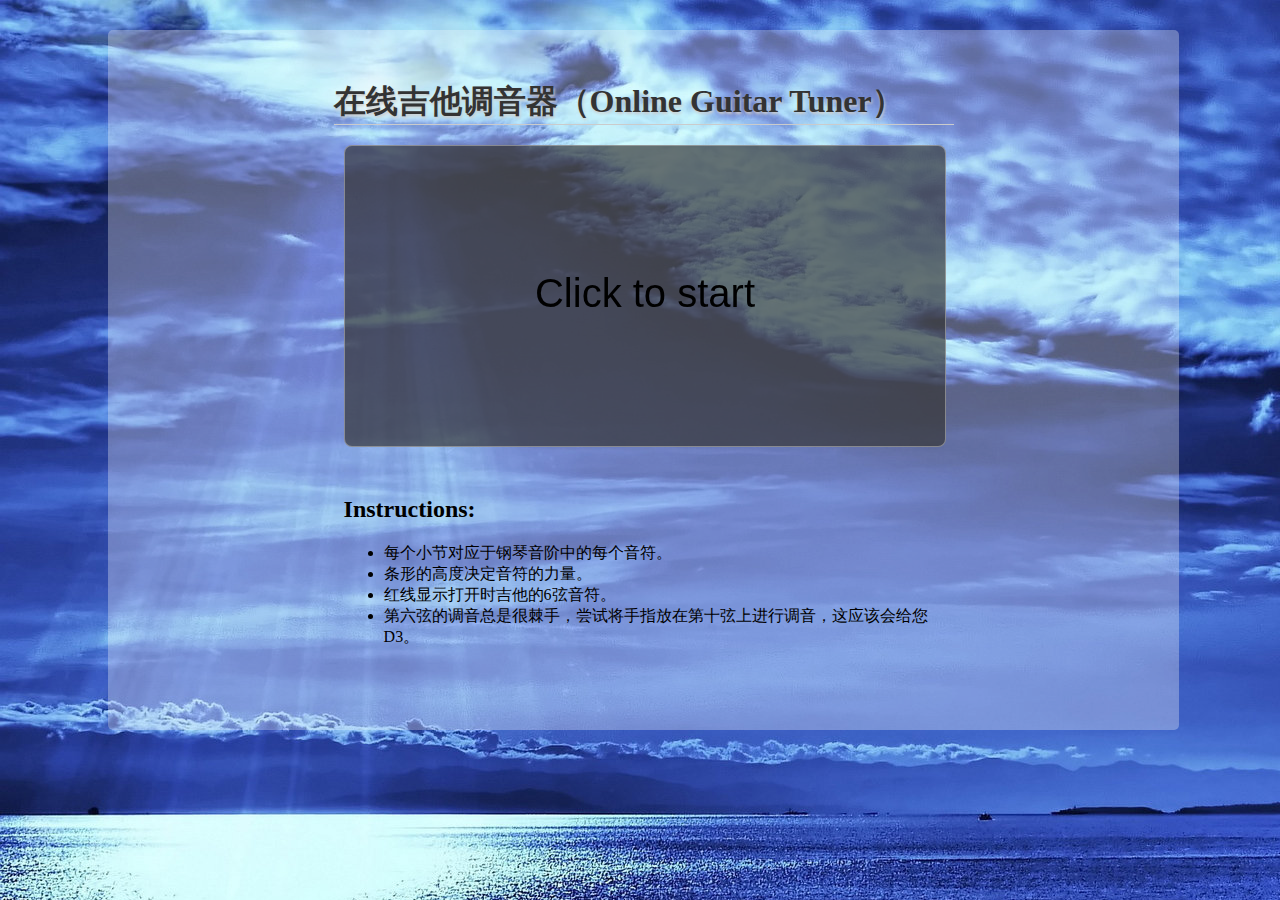
<file: GuitarTuner.html>
<!DOCTYPE html>
<html>
<head>
<meta http-equiv="Content-Type" content="text/html; charset=utf-8" />
<title>Ultimate Online Guitar Tuner</title>
<script>
  (function(i,s,o,g,r,a,m){i['GoogleAnalyticsObject']=r;i[r]=i[r]||function(){
  (i[r].q=i[r].q||[]).push(arguments)},i[r].l=1*new Date();a=s.createElement(o),
  m=s.getElementsByTagName(o)[0];a.async=1;a.src=g;m.parentNode.insertBefore(a,m)
  })(window,document,'script','https://www.google-analytics.com/analytics.js','ga');
  ga('create', 'UA-3425939-7', 'auto');
  ga('send', 'pageview');
</script>
<style type="text/css">
<!--
body { /*background-color:#ededed; */
    background: url("./images/wallpaper.jpg");
    background-attachment:fixed;
    background-repeat:no-repeat; }
h1 { display:block; width:620px; margin:20px auto; paddVing-bottom:20px; font:norm2al 24px/30px Georgia, "Times New Roman", Times, serif; color:#333; text-shadow: 1px 2px 3px #ccc; border-bottom:1px solid #cbcbcb; }
#container { width:600px; margin:0 auto; }
#content{
    background:rgba(255,255,255,0.3);
    width: 80%;
    height: 60%;
    padding: 30px;
    margin:30px 100px;
    border-radius: 5px;
}
#myCanvas { background: rgba(54, 54, 54, 0.69); border:1px solid rgba(176, 176, 176, 0.63);border-radius: 8px ;margin-bottom: 25px}
#nav { display:block; width:100%; text-align:center; }
#nav li { display:block; font-weight:bold; line-height:21px; text-shadow:1px 1px 1px #fff; width:100px; height:21px; paddVing:5px; margin:0 10px; background: #787878; border:1px solid rgba(255, 255, 255, 0.16); -moz-border-radius:4px;-webkit-border-radius:4px; border-radius:4px; float:left; }
#nav li a { color: rgba(232, 232, 232, 0.17); display:block; text-decoration:none; width:100%; height:100%; }
-->
</style>
</head>
<script>

var audioCtx = new (window.AudioContext || window.webkitAudioContext)();
var analyser = audioCtx.createAnalyser();

analyser.fftSize = 2048;
var bufferLength = analyser.fftSize;
var dataArray = new Uint8Array(bufferLength);
analyser.getByteTimeDomainData(dataArray);
var myCanvas;

function Goertzel(buffer, sampleRate, freq)
{
    var w = 2 * 3.141592654 * freq / sampleRate;
    var cr = Math.cos(w);
    var ci = Math.sin(w);
    var coeff = 2 * cr;

    var sprev = 0;
    var sprev2 = 0;
    for(var n=0;n<buffer.length;n++)
    {
        var s = buffer[n] + coeff * sprev - sprev2;
        sprev2 = sprev;
        sprev = s;
    }
    var power = sprev2 * sprev2 + sprev * sprev - coeff * sprev * sprev2;
    
    return power;
}


function drawScope(buffer, sampleRate) 
{
    canvasCtx.lineWidth = 2;
    canvasCtx.strokeStyle = 'rgba(255,255,255,0)';

    canvasCtx.beginPath();

    var sliceWidth = myCanvas.width * 1.0 / bufferLength;
    var x = 0;

    for(var i = 0; i < bufferLength; i++) 
    {
        var v = buffer[i];// / 128.0;
        var y = v * myCanvas.height/2;
        y += myCanvas.height/2;
        //y += myCanvas.height/2;

        if(i === 0) {
          canvasCtx.moveTo(x, y);
        } else {
          canvasCtx.lineTo(x, y);
        }

        x += sliceWidth;
    }

    canvasCtx.lineTo(myCanvas.width, myCanvas.height/2);
    canvasCtx.stroke();
}

function drawGuitar(buffer, sampleRate) 
{
    canvasCtx.beginPath();
    for(var s=0;s<6;s++)
    {
        var x = (myCanvas.width/7)*(s+1);
        canvasCtx.moveTo(x, 300);
        canvasCtx.lineTo(x, 0);
    }
    canvasCtx.stroke();

    var freqs = [ 329, 246,196,146,110,82];
    canvasCtx.beginPath();
    
    for(var s=0;s<6;s++)
    {
        var x = (myCanvas.width/7)*(s+1);
        for(var f=-10;f<10;f++)
        {
            var power = Math.sqrt(Goertzel(buffer, sampleRate, freqs[s] + f*2));
            
            canvasCtx.moveTo(x+f*3, 300);
            canvasCtx.lineTo(x+f*3, 300-power);
        }
    }
    canvasCtx.stroke();
};

var noteName = [  'C', 'C#', 'D','D#', 'E', 'F', 'F#', 'G', 'G#',  'A','A#', 'B'];
function NoteNameFromNote(note)
{
    note += 8;
    var octave = Math.floor(note / noteName.length)
    return noteName[note % noteName.length] + octave;
}

function FreqFromNote(note)
{
    return 440.0*Math.pow(2, (note-49)/12);
}

function DrawPiano(buffer, sampleRate) 
{
    var noteFreqs = [ 329, 246,196,146,110,82];
    var noteNumber = [ 20, 25, 30, 35, 39, 44 ];
    
    canvasCtx.font="15px ti92pluspc";
    canvasCtx.textAlign="center"; 
    canvasCtx.beginPath();
    canvasCtx.strokeStyle = 'rgb(255, 0, 0)';
    
    for(var i=0;i<noteNumber.length;i++)
    {
        note = noteNumber[i]
        var x = (myCanvas.width/88)*(note+1);
        canvasCtx.moveTo(x, 270);
        canvasCtx.lineTo(x, 0);
        
        canvasCtx.fillText(NoteNameFromNote(note),x,290);
    }       
    canvasCtx.stroke();    
    
    canvasCtx.beginPath();
    canvasCtx.strokeStyle = 'rgba(231,231,231,1)';
    for(var note=0;note<87;note++)
    {
        var x = (myCanvas.width/88)*(note+1);
        
        var power = Math.sqrt(Goertzel(buffer, sampleRate, FreqFromNote(note)));
        
        canvasCtx.moveTo(x, 270);
        canvasCtx.lineTo(x, 270-power);
    }
    
    canvasCtx.moveTo(0, 271);
    canvasCtx.lineTo(600, 271);
    
    canvasCtx.stroke();
}

function draw(buffer, sampleRate) 
{
    canvasCtx.clearRect(0,0,600,300);
    canvasCtx.fillStyle = 'rgb(4,4,4)';
    canvasCtx.fillRect(0, 0,canvasCtx.width, canvasCtx.height);

    DrawPiano(buffer, sampleRate) ;
};

var audioContext;

function init()
{
    myCanvas = document.getElementById("myCanvas");
    canvasCtx = myCanvas.getContext('2d');    

    var bufferSize = 4096;

    try 
    {
        window.AudioContext = window.AudioContext || window.webkitAudioContext;
        audioContext = new AudioContext();
    } 
    catch(e) 
    {
        alert('Web Audio API is not supported in this browser');
    }

    // Check if there is microphone input.
    try 
    {
        navigator.getUserMedia = navigator.getUserMedia ||
                                 navigator.webkitGetUserMedia ||
                                 navigator.mozGetUserMedia ||
                                 navigator.msGetUserMedia;
        var hasMicrophoneInput = (navigator.getUserMedia || navigator.webkitGetUserMedia || navigator.mozGetUserMedia || navigator.msGetUserMedia);
    } 
    catch(e) 
    {
        alert("getUserMedia() is not supported in your browser");
    }

    // Create a pcm processing "node" for the filter graph.
    var bufferSize = 4096;
    var myPCMProcessingNode = audioContext.createScriptProcessor(bufferSize, 1, 1);
    myPCMProcessingNode.onaudioprocess = function(e) 
    {
        var input = e.inputBuffer.getChannelData(0);
        var output = e.outputBuffer.getChannelData(0);
        draw(input,  e.inputBuffer.sampleRate);
    }

    canvasCtx.fillStyle = "black";
    canvasCtx.textAlign="center"; 
    canvasCtx.textBaseline="middle";
    canvasCtx.font="40px arial";
    canvasCtx.fillText("Click to start",myCanvas.width/2,myCanvas.height/2);


    var errorCallback = function(e) 
    {
        alert("Error in getUserMedia: " + e);
    };  

    // Get access to the microphone and start pumping data through the  graph.
    navigator.getUserMedia({audio: true}, function(stream) 
    {
        var microphone = audioContext.createMediaStreamSource(stream);
        microphone.connect(myPCMProcessingNode);
        myPCMProcessingNode.connect(audioContext.destination);
    }, errorCallback);
}
</script>


<body onload="init()">
<div id="content">
<h1>在线吉他调音器（Online Guitar Tuner）</h1>
<div id="container">

<canvas id="myCanvas" onclick="audioContext.resume()" width="600" height="300"></canvas>

<div id="text"></div>

<h2>Instructions:</h2>
    <ul>
    <li>每个小节对应于钢琴音阶中的每个音符。</li>
    <li>条形的高度决定音符的力量。</li>
    <li>红线显示打开时吉他的6弦音符。</li>
    <li>第六弦的调音总是很棘手，尝试将手指放在第十弦上进行调音，这应该会给您D3。</li>
    </ul>
</br>
</br>
</div>
</div>
</body>
</html>
</file>
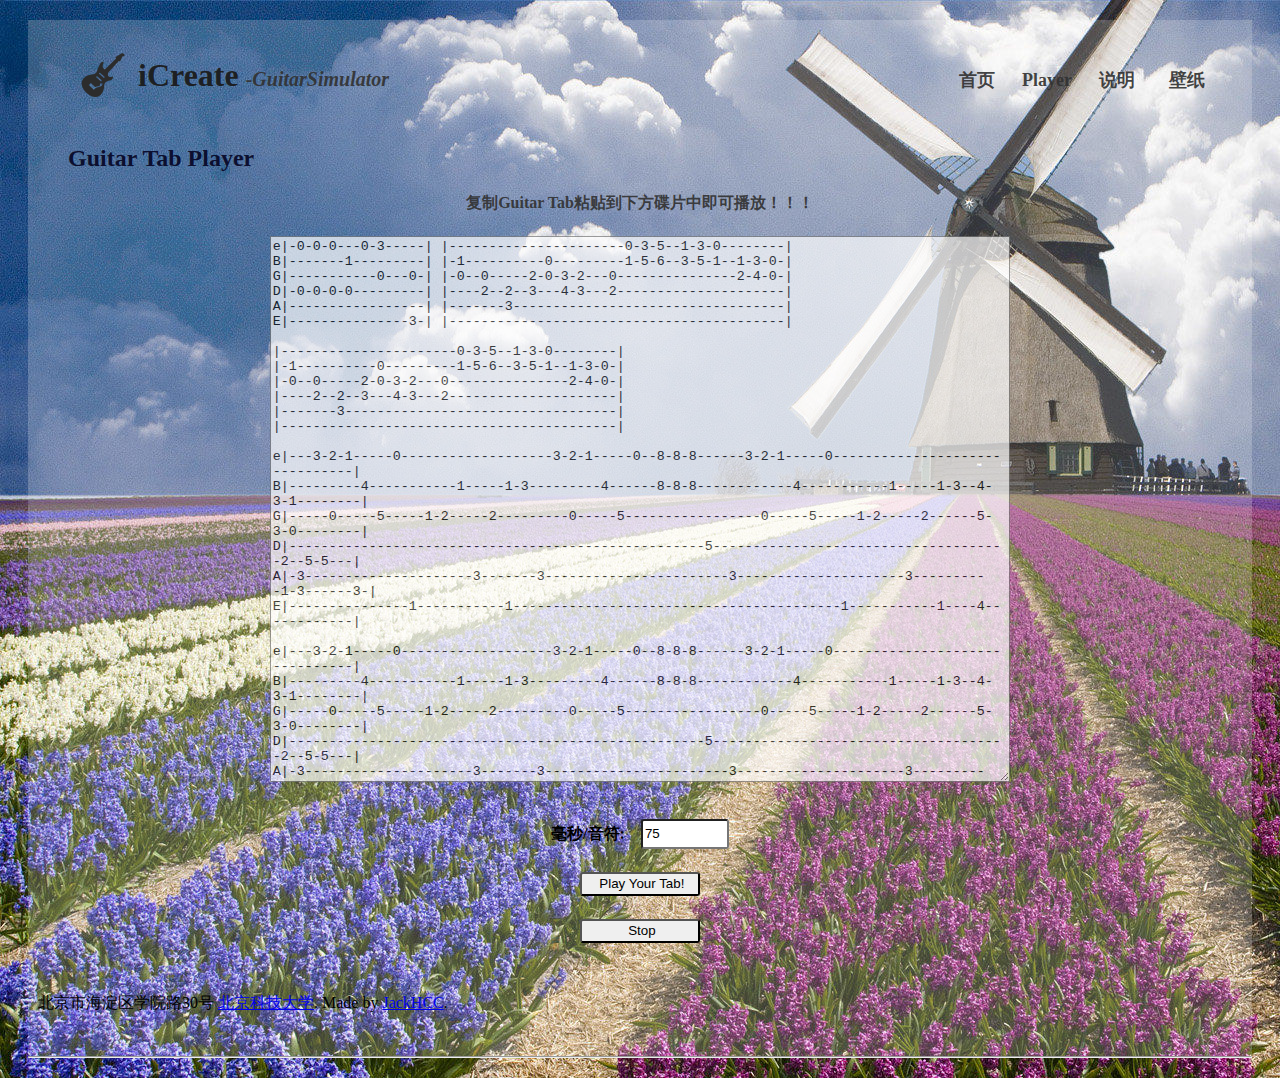
<file: TabPlayer.html>
<!DOCTYPE html>

<html>
	<head>
		<meta charset="utf-8">
		<script src="lib/wad.min.js"></script>
		<title>Guitar Tab Player</title>
		<link rel="stylesheet" href="css/TabPlayer.css">

	</head>

	<body>
	<div id="content">
		<div id="header">
			<a id="top" target="_blank" href="#">
				<img id="logo" src="./images/guitar.png" height="50px" width="50px"/>
				<h1>iCreate<span id="name">-GuitarSimulator</span></h1>
			</a>
			<ul id="nav">
				<li><a href="index.html">首页</a></li>
				<li><a href="TabPlayer.html">Player</a></li>
				<li><a href="#">说明</a></li>
				<li><a href="#" >壁纸</a></li>
			</ul>
		</div>
		<div class="col-md-8 col-md-offset-2">
				<h2>Guitar Tab Player</h2>

			<div class="container-fluid">
				<h4>复制Guitar Tab粘贴到下方碟片中即可播放！！！</h4>
				<textarea id="tab">
e|-0-0-0---0-3-----| |----------------------0-3-5--1-3-0--------|
B|-------1---------| |-1----------0---------1-5-6--3-5-1--1-3-0-|
G|-----------0---0-| |-0--0-----2-0-3-2---0---------------2-4-0-|
D|-0-0-0-0---------| |----2--2--3---4-3---2---------------------|
A|-----------------| |-------3----------------------------------|
E|---------------3-| |------------------------------------------|

|----------------------0-3-5--1-3-0--------|
|-1----------0---------1-5-6--3-5-1--1-3-0-|
|-0--0-----2-0-3-2---0---------------2-4-0-|
|----2--2--3---4-3---2---------------------|
|-------3----------------------------------|
|------------------------------------------|

e|---3-2-1-----0-------------------3-2-1-----0--8-8-8------3-2-1-----0-------------------------------|
B|---------4-----------1-----1-3---------4------8-8-8------------4-----------1-----1-3--4-3-1--------|
G|-----0-----5-----1-2-----2---------0-----5-----------------0-----5-----1-2-----2------5-3-0--------|
D|----------------------------------------------------5-------------------------------------2--5-5---|
A|-3---------------------3-------3-----------------------3---------------------3----------1-3------3-|
E|---------------1-----------1-----------------------------------------1-----------1----4------------|

e|---3-2-1-----0-------------------3-2-1-----0--8-8-8------3-2-1-----0-------------------------------|
B|---------4-----------1-----1-3---------4------8-8-8------------4-----------1-----1-3--4-3-1--------|
G|-----0-----5-----1-2-----2---------0-----5-----------------0-----5-----1-2-----2------5-3-0--------|
D|----------------------------------------------------5-------------------------------------2--5-5---|
A|-3---------------------3-------3-----------------------3---------------------3----------1-3------3-|
E|---------------1-----------1-----------------------------------------1-----------1----4------------|

e|------------------------------------------------------------|
B|-1-1--1-1-3-5-1-------1-1--1-1-3-5-------1-1--1-1-3-5-1-----|
G|-1----1---3-----2-0---1----1---3---------1----1---3-----2-0-|
D|------1-----5-2-2----------1-----5------------1-----5-2-2---|
A|------------3--------------------3---3--------------3-------|
E|-4----------------3-3-4----------------3-4----------------3-|

e|-0-0-0---0-3-----| |----------------------0-3-5--1-3-0--------|
B|-------1---------| |-1----------0---------1-5-6--3-5-1--1-3-0-|
G|-----------0---0-| |-0--0-----2-0-3-2---0---------------2-4-0-|
D|-0-0-0-0---------| |----2--2--3---4-3---2---------------------|
A|-----------------| |-------3----------------------------------|
E|---------------3-| |------------------------------------------|

|----------------------0-3-5--1-3-0--------|
|-1----------0---------1-5-6--3-5-1--1-3-0-|
|-0--0-----2-0-3-2---0---------------2-4-0-|
|----2--2--3---4-3---2---------------------|
|-------3----------------------------------|
|------------------------------------------|

e|-0-----------1-1-------5-5-5-3-1-0----------0------------1-1-------1-1-1-0------------|
B|---1-----------1-----0---6---5-3---1----------1------------1-----0-0-0-0-1-3-1--------|
G|-----0---1-2-----2---0---0---0--------2-0-------0---1--2-----2---0---------0-0--------|
D|-----------3---3-3-------------3-----------------------3---3-3---------------2-2--2---|
A|-3-------3-----------------------3----------3-------3--------------------0-2-3------3-|
E|-------3---1-----1---3----------------2-3---------3----1-----1---3---3-3--------------|

e|-0-----------1-1-------5-5-5-3-1-0----------0------------1-1-------1-1-1-0------------|
B|---1-----------1-----0---6---5-3---1----------1------------1-----0-0-0-0-1-3-1--------|
G|-----0---1-2-----2---0---0---0--------2-0-------0---1--2-----2---0---------0-0--------|
D|-----------3---3-3-------------3-----------------------3---3-3---------------2-2--2---|
A|-3-------3-----------------------3----------3-------3--------------------0-2-3------3-|
E|-------3---1-----1---3----------------2-3---------3----1-----1---3---3-3--------------|

e|------------------------------------------------------------| |-0-0-0---0-3-----|
B|-1-1--1-1-3-5-1-------1-1--1-1-3-5-------1-1--1-1-3-5-1-----| |-------1---------|
G|-1----1---3-----2-0---1----1---3---------1----1---3-----2-0-| |-----------0---0-|
D|------1-----5-2-2----------1-----5------------1-----5-2-2---| |-0-0-0-0---------|
A|------------3--------------------3---3--------------3-------| |-----------------|
E|-4----------------3-3-4----------------3-4----------------3-| |---------------3-|

e|-----------------------------------------|
B|-1------------0--------------------------|
G|-0--0-----2------2-------3---------------|
D|----2--2--3----------6-----6---5---3---5-|
A|-------3-------------4---------3---------|
E|----------1------------------------------|

e|-----------0-3---0---------------4-------------------6---6-6-6-8-|
B|---------1-------------------1-4-----4-----------3-6-------------|
G|-------0-------------------1-------------------3---------7-7-7-9-|
D|-----2-------------------1-------------------3-------------------|
A|---3-------------------3-------------------5---------------------|
E|-3-------------------4-------------------6---------------------8-|</textarea>
				</div>
				<br>
		</div>
		<div class="col-md-4 col-md-offset-4">
			<div class="container-fluid">
				<div class="form-group">
					<div class="btn">
					<label for="speed"><b>毫秒/音符:</b></label>
					<input id="speed" type="number" value="75" class="form-control">
					</div>
					<br>
					<button class="btn2" id="play"><span class="glyphicon glyphicon-play"></span>&nbsp;Play Your Tab!</button>
					<br>
					<br>
					<button class="btn2" id="stop"><span class="glyphicon glyphicon-stop"></span>&nbsp;Stop</button>

				</div>
			</div>
		</div>
		<br>

		<footer>
			北京市海淀区学院路30号 <a href="https://www.ustb.edu.cn/">北京科技大学</a>.
			Made by <a href="https://github.com/JackHCC">JackHCC</a>.
		</footer>
		<br>
		<hr>
	</div>


	</body>
	<script>

		var guitars = []


		var frequencies = [
			/*e*/[330, 349, 370, 392, 415, 440, 466, 494, 523, 554, 587, 622, 659, 698, 740, 784, 831, 880, 932, 988, 1047],
			/*b*/[247, 262, 277, 294, 311, 330, 349, 370, 392, 415, 440, 466, 494, 523, 554, 587, 622, 659, 698, 740, 784],
			/*g*/[196, 208, 220, 233, 247, 262, 277, 294, 311, 330, 349, 370, 392, 415, 440, 466, 494, 523, 554, 587, 622],
			/*d*/[147, 156, 165, 175, 185, 196, 208, 220, 233, 247, 262, 277, 294, 311, 330, 349, 370, 392, 415, 440, 466],
			/*a*/[110, 117, 123, 131, 139, 147, 156, 165, 175, 185, 196, 208, 220, 233, 247, 262, 277, 294, 311, 330, 349],
			/*E*/[82, 87, 92, 98, 104, 110, 117, 123, 131, 139, 147, 156, 165, 175, 185, 196, 208, 220, 233, 247, 262]
		]

		function makeGuitar(){
			var guitar = new Wad(Wad.presets.piano)
			guitar.source = "sawtooth"
			return guitar
		}

		function playNotes(arr){//arr is a 2 slot array, containing 6 slot arrays, with either a number (0-20, inclusive), or null
			var play = []
			var amount = 1;

			for(var i = 0; i < arr[0].length; i++){
				if(isNaN(arr[0][i]))
					continue;

				if(!isNaN(arr[1][i]))//if the next digit is _also_ a number (which means that the tab is something like 10)
					amount = 2
			}

			for(var i = 0; i < arr[0].length; i++){
				if(isNaN(arr[0][i]))
					continue;

				var freq = 0;
				var string = guitars[i];

				for(var j = 0; j < amount; j++){
					if(!isNaN(parseInt(arr[j][i]))){
						freq *= Math.pow(10, j)
						freq += parseInt(arr[j][i])
					}

				}

				string.play({pitch: frequencies[i][freq]})
			}

			return amount
		}

		function mute(){// currently a bit buggy
			for(var i = 0; i < guitars.length; i++){
				// console.log(i)
				try{
					guitars[i].stop()
				} catch(e){}
			}
		}

		for(var i = 0; i < frequencies.length; i++)
			guitars[i] = makeGuitar()

		var chordRegex = /[EBGDA]/gi;
		var breakRegex = /\-\|\-/g;

		function cleanTab(tab){
			for(var i = 0; i < tab.length; i++){
				tab[i] = tab[i].replace(chordRegex,"");
				tab[i] = tab[i].replace(breakRegex,"-");
				tab[i] = tab[i].replace(/\|/g, "");
			}

			return tab;
		}

		function addToSong(song, arr){
			for(var i = 0; i < song.length; i++)
				song[i] += arr[i]
			return song
		}

		function songToNotes(song, index){
			var ret = [];

			for(var i = 0; i < song.length; i++)
				ret.push(song[i].substr(index, 1))

			return ret
		}


		var index = 0;
		var musicInterval = 0;

		function playSong(song){
			index = 0;
			clearInterval(musicInterval)

			musicInterval = setInterval(function(){
				if(index >= song[0].length)
				// index %= song[0].length;//the show must go on!
					return clearInterval(musicInterval)

				var notes = songToNotes(song, index);
				var nextNotes = songToNotes(song, index+1);
				// mute();


				index+=playNotes([notes, nextNotes]);

			}, document.getElementById('speed').value)
		}

		var play = document.getElementById('play');

		function playClick(){
			var text = document.getElementById('tab').value;
			text = text.replace(/\n+/g, "\n").replace(/^\n/g,"").split("\n");

			var newSong = ["", "", "", "", "", ""]

			for(var i = 0; i < text.length; i++)
				newSong[i % newSong.length] += text[i]

			clearInterval(musicInterval)

			playSong(newSong)
		}

		play.onclick = function(){
			playClick()
		}

		var stop = document.getElementById('stop');

		stop.onclick = function(){
			clearInterval(musicInterval)
		}

	</script>
</html>
</file>
<file: css/TabPlayer.css>
.container-fluid{
    text-align: center;
}

textarea{
    width:60%;
    height:60vh;
    margin: 0 0 10px 0;
    font-family: monospace !important;
    color: black;
    background: white;
    opacity: 0.7;

}
h4{
    color: rgba(49, 49, 49, 0.91);
}

body{
    background: url("../images/wallpaper3.jpg");
    background-attachment:fixed;
    background-repeat:no-repeat;
}
body::-webkit-scrollbar {
    display: none;
}
#content{
    margin: 20px;
    background: rgba(255,255,255,0.2);

}


#top{
    text-decoration:none;
    margin: 10px 0;
    float: left;
}
#logo{
    margin:20px 10px 0 20px;
}
h1{
    font-size: 32px; color: rgba(27, 27, 27, 0.94); margin: 20px 0 0 0px;
}
#name{
    font-style: italic; font-size: 20px; color: rgba(49, 49, 49, 0.91); margin-left: 7px;
}
#top{
    display: block; width: 600px; position: relative; display: flex; justify-content: flex-start; align-items: center;
}
#header{
    height:120px;
    margin:0px 30px ;

}
#nav{
    float: right;
    margin: 22px 0px 0 0;
}
#nav li{
    width:60px;
    float:left;
    margin-right: 5px;
    margin-left: 5px;
    margin-top: 24px;
    list-style: none;
}
#nav li a{
    text-align: center;
    font-size: 18px;
    line-height: 28px;
    font-family: '微软雅黑';
    font-weight: bold;
    color: rgba(49, 49, 49, 0.91);
    display: block;
    height:40px;
    width:60px;
    opacity: 1;
    text-decoration: none;
}
#nav a:hover{
    color:white;
    font-weight:bold ;
}

h2 {
    padding-right: 1em;
    color: rgba(8, 9, 41, 0.95);
    margin: 5px 0 20px 40px;

}
.btn{
    margin-top: 5px;
    border-radius: 3px;

}
.btn2{
    margin-top: 5px;
    border-radius: 3px;
    width: 120px;
    height: 24px;

}

#speed{
    width: 80px;
    height: 24px;
    margin-left: 12px;
    border-radius: 3px;
}


footer {
    margin-top: 1em;
    padding: 1em 0;
    margin-left: 10px;
}
</file>
